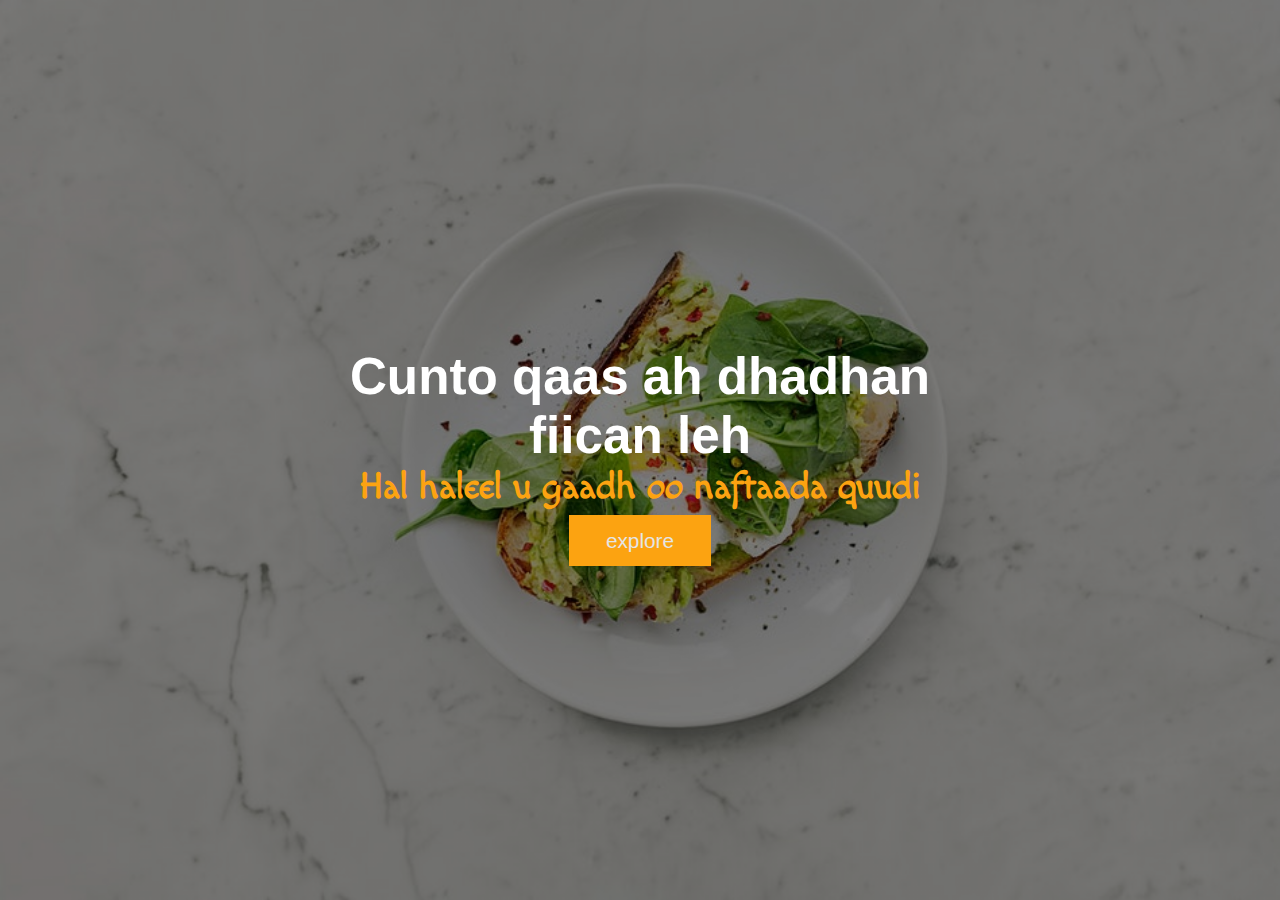
<file: index.html>
<html lang="en">
<head>
    <meta charset="UTF-8">
    <meta http-equiv="X-UA-Compatible" content="IE=edge">
    <meta name="viewport" content="width=device-width, initial-scale=1.0">
    <link rel="stylesheet" href="fontawesome-free-6.1.1-web/css/all.css">
    <link rel="stylesheet" href="style.css">
    <title>Burger House</title>
</head>
<body>
    <header>
        <header class="header">
            <div class="banner">

                <h3 class="banner-title" >  Cunto qaas ah dhadhan fiican leh</h3>
                <h1 class="banner-subtitle" >  Hal haleel u gaadh oo naftaada quudi</h1>
                <a href="" class="banner-btn"> explore </a> 
        </div>
            
        </header>
    </header>
</body>
</html>
</file>
<file: style.css>
@import url('https://fonts.googleapis.com/css2?family=Macondo&family=Roboto:wght@300&display=swap');

*{
margin: 0;
padding: 0;
box-sizing: 0;

}


:root {
    
    --macondoText: 'Macondo', cursive;
    --primaryColor: #698f3f;
    --secondaryColor: #fca311;
    --mainDark: #3a3e3b;
    --mainWhite: #fff;
    --mainGrey: #e5e5e5;
    --mainTransition: all 0.3s ease-in-out;
    --letterSpacing: 0.5rem;
}
body {
 font-family: 'reoto', sans-serif;
    
}
.header
{
    
 position: relative;
 min-height: 100vh;
 
background-image: linear-gradient( rgba(0,0,0,0.5), rgba(0,0,0,0.5)), url(./images/main-bcg.jpg) ;
background-repeat: no-repeat;
background-size: cover;
}
.banner
{
position: absolute;
top: 50%;
left: 50%;
transform: translate( -50% ,-50%);
text-align: center;

}
.banner-subtitle
{
font-size: 2.3rem;
font-family: var(--macondoText);
color: var(--secondaryColor);
margin-bottom: 20px;

}

.banner-title {
    font-size: 3.2rem;
    color: var(--mainWhite);
    
}

.banner-btn {
    text-decoration: none;
    background-color: var(--secondaryColor);
    padding: 0.9rem 2.3rem;
    color: var(--mainGrey);
    font-size: 1.3rem;
    



}

.banner-btn:hover
{
    opacity: 0.7;
    outline: 0.2rem solid var(--secondaryColor);
    outline-offset: 0.4rem;
    transition: var(--ma);
}
</file>
